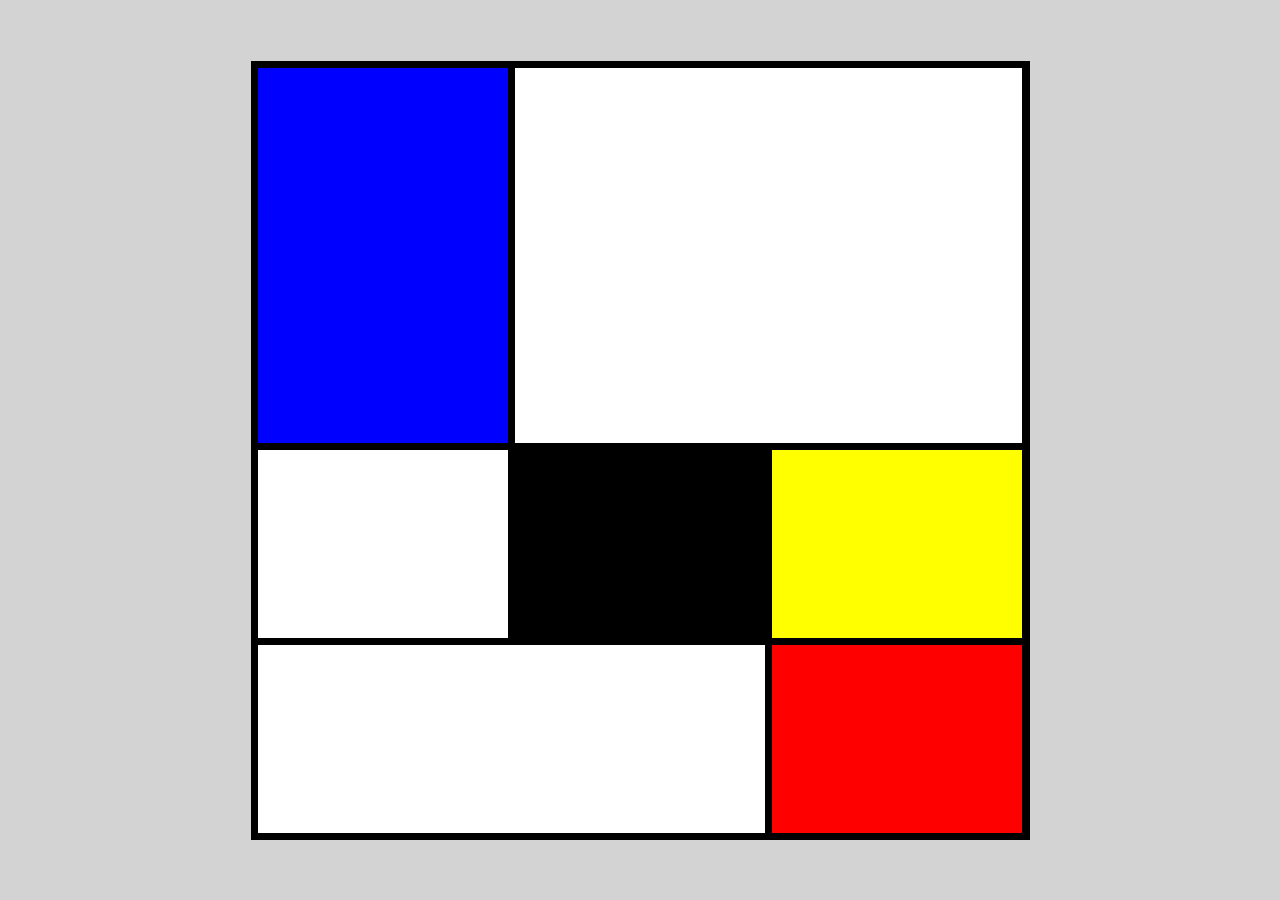
<file: projects/exercises/my-mondriaan/index.html>
<!DOCTYPE html>
<html lang="en">
<head>
    <meta charset="UTF-8">
    <meta name="viewport" content="width=device-width, initial-scale=1.0">
    <title>Document</title>
    <link rel="stylesheet" href="assets/styles.css" >
</head>
<body>
    <main id="grid-container">
        <div id="item-1" class="blue"></div>
        <div id="item-2" class="white"></div>
        <!-- <div id="item-3" class="white">3</div> -->
        <div id="item-4" class="white"></div>
        <div id="item-5" class="black"></div>
        <div id="item-6" class="yellow"></div>
        <div id="item-7" class="white"></div>
        <div id="item-8" class="red"></div>
        <!-- <div id="item-9" class="red">9</div> -->
    </main>
</body>
</html>
</file>
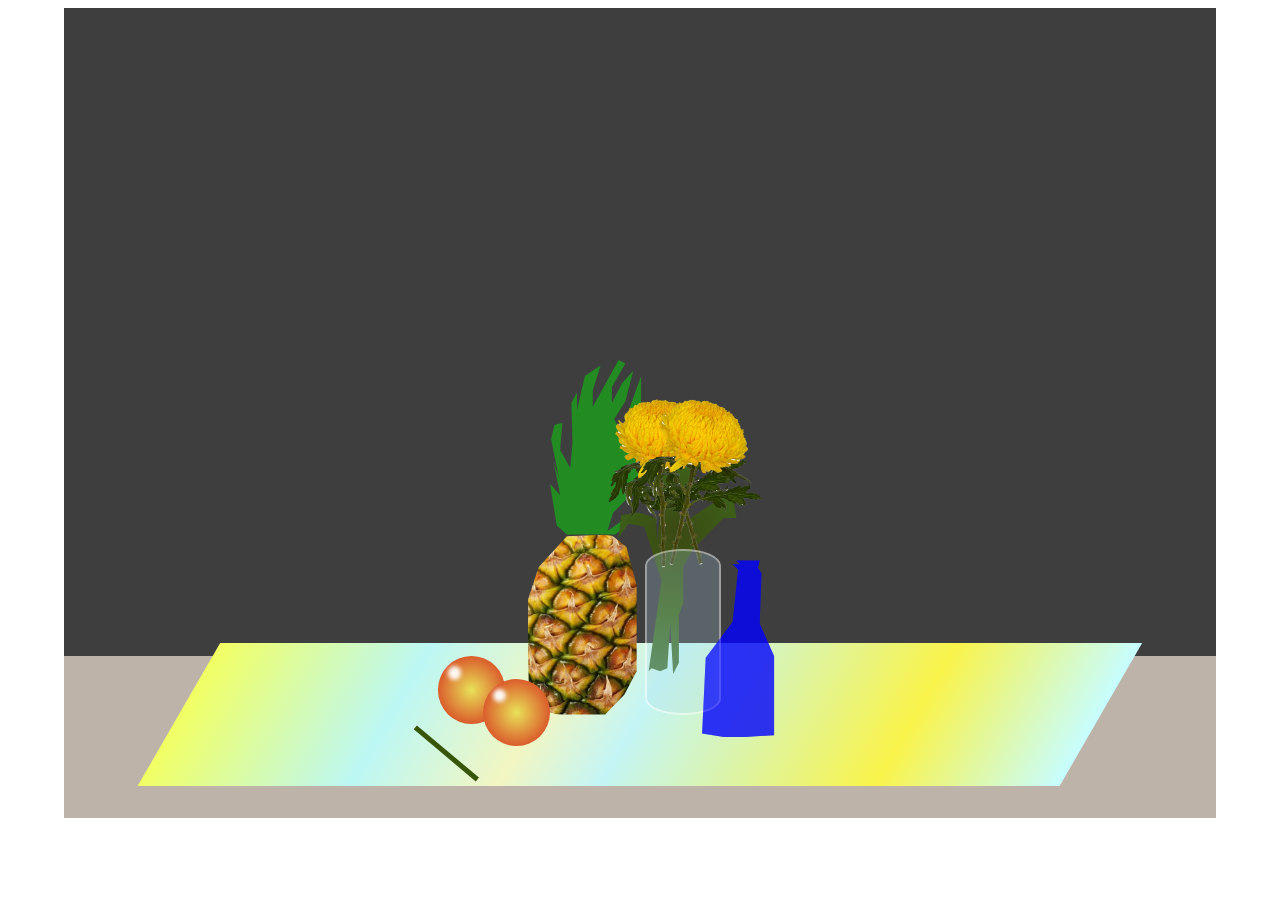
<file: projects/exercises/still_life/still life coding/index.html>
<!DOCTYPE html>
<html>
    <head>
        <meta charset="utf-8>
        <meta name="viewport" content ="width=device-width, initial-scale=1">
        <title>Still Life Coding</title>
        <style>
            main{
                /* border: 1px solid black; */
                background-color:rgb(62, 62, 62);
                width:90vw;
                height: 90vh;
                margin: auto;
                display: flex;
                position:relative;
            }
            .box{
                width: 200px;
                height: 300px;
                display: inline-block;
                margin-right: 20px;
                border-radius: 15px;
            }

            #table{
                width: 100%;
                height: 20%;
                background-color: rgb(190, 179, 168);
                position: absolute;
                bottom:0;
            }
            #cloth{
                width: 80%;
                height: 88%;
                background: #f2ff63;
                background: linear-gradient(90deg, rgba(242, 255, 99, 1) 0%, rgba(188, 247, 244, 1) 23%, rgba(242, 246, 193, 1) 39%, rgba(196, 245, 245, 1) 50%, rgba(249, 243, 74, 1) 80%, rgba(199, 253, 255, 1) 100%);
                position: absolute;
                left:0;
                right:0;
                margin: auto;
                bottom: 20%;
                transform: skewX(-30deg);
            }
            #objects{
                width:450px;
                height:450px;
                position: absolute;
                /* border:1px solid rgb(174, 45, 45); */
                left:0;
                right:0;
                margin:auto;
                bottom:10%;
                z-index:10;
            }
            /* Pineapple */
             #pineapple{
                width:25%;
                height:80%;
                left:25%;
                /* border: 1px solid black; */
                position: absolute;
                bottom:5%;
                
            }
            #pa-stem{
                width: 100%;
                height: 50%;
                position:absolute;
                left:20%;
                background-color: rgb(34, 139, 34);
                clip-path: polygon(6% 95%, 0% 72%, 9% 78%, 3% 59%, 8% 69%, 1% 47%, 4% 39%, 11% 38%, 9% 53%, 18% 63%, 20% 49%, 19% 27%, 24% 21%, 24% 31%, 31% 12%, 45% 6%, 38% 20%, 38% 29%, 61% 3%, 67% 5%, 55% 18%, 55% 27%, 64% 16%, 74% 9%, 67% 26%, 57% 36%, 63% 43%, 81% 12%, 81% 34%, 75% 44%, 88% 44%, 83% 60%, 92% 65%, 78% 72%, 90% 74%, 70% 79%, 56% 88%, 51% 98%, 74% 88%, 64% 97%, 58% 100%, 15% 100%);
            }

            #pa-fruit{
                background-image: url('assets/Screenshot\ 2026-02-02\ at\ 1.26.15\ PM.png');
                width: 100%;
                height: 50%;
                position: absolute;
                bottom:0;
                background-size: cover; 
                /* background: #c0db70; */
                /* background: linear-gradient(90deg, rgba(192, 219, 112, 1) 1%, rgba(255, 174, 0, 1) 51%, rgba(250, 230, 47, 1) 100%); */
                border-radius: 35px;
                clip-path: polygon(35% 1%, 10% 18%, 0% 37%, 1% 82%, 7% 99%, 18% 100%, 69% 100%, 86% 89%, 97% 76%, 97% 28%, 88% 7%, 74% 0%);
            }
            /* -- Apples */
            .apples{
                width:15%;
                height:15%;
                background: #d48942;
                background: radial-gradient(circle, rgba(212, 137, 66, 1) 0%, rgba(233, 226, 88, 1) 0%, rgba(212, 37, 25, 1) 100%);
                position: absolute;
                bottom:15%;
                border-radius: 50%;
            }
            #apple-1{
                bottom:3%;
                left:5%;
            }
            #apple-2{
                bottom:-2%;
                left:15%;
            }
            #pencil{
                width: 18%;
                height: 1%;
                background-color: rgb(56, 86, 10);
                position: absolute;
                bottom:-4%;
                left:-2%;
                transform: rotate(40deg);
            }
            .shine{
                width:20%;
                height:20%;
                background-color: rgb(255, 255, 255);
                border-radius: 50%;
                position: absolute;
                top:15%;
                left:15%;
                opacity: 0.95;
                filter: blur(2px);
            }
            /* flowers and bottles */
            #flower-glass{
                width:40%;
                height:90%;
                right:25%;
                /* border: 1px solid black; */
                position: absolute;
                bottom:5%;
            }
            #glass{
                width: 40%;
                height: 40%;
                border: 2px solid rgb(255, 255, 255); 
                background-color: white;
                opacity:0.5;
                border-radius: 50% / 10%;
                position: absolute;
                left: 40%;
                bottom:0;
                background-color: rgba(173, 216, 230, 0.5);
                z-index:10;
            }
            .flower-1, .flower-2, .flower-3{
                width: 110%;  
                height: 110%; 
                position: absolute;
                bottom: 0%;
                right: -20%;
                background-image: url('assets/juhua.png');
                background-size: contain;
                background-repeat: no-repeat;
                background-position: center;
                
            }

            /* Individual rotations for each flower */
            .flower-1 {
                left:5%;
                transform: rotate(-15deg);
                z-index: 1;
            }

            .flower-2 {
                right:-5%;
                transform: rotate(0deg);
                z-index: 2;
            }

            .flower-3 {
                transform: rotate(15deg);
                z-index: 3;
            }
            
            #flower-stem{
                width: 80%;  
                height: 70%; 
                background: #3c471d;
                background: radial-gradient(circle, rgb(59, 73, 19) 1%, rgba(61, 102, 26, 1) 51%, rgba(78, 130, 78, 1) 99%);
                clip-path: polygon(31% 99%, 40% 67%, 28% 48%, 17% 47%, 10% 52%, 12% 44%, 24% 43%, 36% 45%, 37% 53%, 41% 34%, 30% 32%, 19% 22%, 35% 24%, 30% 13%, 45% 29%, 66% 22%, 60% 39%, 50% 39%, 54% 47%, 75% 40%, 89% 36%, 92% 45%, 83% 45%, 62% 56%, 55% 62%, 55% 75%, 52% 79%, 52% 96%, 48% 100%, 46% 82%, 44% 98%, 39% 99%, 33% 98%);
                position: absolute;
                top: 20%; 
                left: 15%;
                right: 0%;
                margin: auto;
            }
            
            #bottle{
                width:40%;
                height:40%;
                background-color: blue;
                clip-path: polygon(22% 98%, 24% 56%, 39% 36%, 42% 7%, 39% 4%, 43% 4%, 41% 2%, 54% 2%, 53% 6%, 55% 9%, 54% 37%, 62% 55%, 62% 99%, 46% 100%, 34% 100%);
                position: absolute;
                bottom:0%;
                right:5%;
                opacity:0.55;
                z-index:10;
            }


        </style>
    </head>
    <body>
        <main>
            <div id="objects">
                <!-- Pineapple -->
                <div id="pineapple">
                    <div id="pa-stem"></div>
                    <div id="pa-fruit"></div>
                </div>
                <!-- Apples-->
                 <div class="apples"id="apple-1">
                    <div class="shine"></div>
                 </div>
                 <div class="apples"id="apple-2">
                    <div class="shine"></div>
                 </div>
                 <!-- other objects -->
                 <div id="pencil"></div>
                 <div id="bottle"></div>
                <div id="flower-glass">
                    <div id="glass"></div>
                    <div id="flower-stem"></div>
                    <div class="flower-1"></div>
                    <div class="flower-2"></div>
                    <div class="flower-3"></div>
                    </div>
                <div id="bottle"></div>
            </div>
            <div class="container"></div>
            <div id="table">
                <div id="cloth"></div>
            </div>
        </main>
    </body>
</html>
</file>
<file: projects/exercises/my-mondriaan/assets/styles.css>
body{
    margin: 0;
    padding: 0;
    box-sizing: border-box;
    display:grid;
    height: 100vh;
    /* align-items: end;
    justify-items: center; */
    place-items: center;
    background-color: lightgrey;
}
#grid-container {
    width: 85vh;
    height: 85vh;
    background: black;
    display: grid;
    /* grid-template-columns: 40% 30% 30%; */
    grid-template-rows: 2fr 1fr 50%;
    grid-template-rows: 2fr 1fr 1fr;
    grid-template-columns: 1fr 1fr 1fr;
    grid-column-gap: 7px;
    grid-row-gap: 7px;
    border: 7px solid black;
}

div{
    /* font-size: 40px; */
    /* border: 7px solid black; */
}

.blue{
    background: blue;
}

.red{
    background: rgb(255, 0, 0);
}

.yellow{
    background: rgb(255, 255, 0);
}

.white{
    background: rgb(255, 255, 255);
}

.grey{
    background: rgb(154, 154, 154);
}
.black{
    background: rgb(0, 0, 0);
}

#item-1{
    grid-column: 1;
    grid-row: 1;
}
#item-2{
    grid-column: 2 / span 2;
    grid-row: 1;
}
#item-3{
    grid-column: 3 / span 1;
    grid-row: 1;
}
#item-4{            
    grid-column: 1 ;
    grid-row: 2; 
}
#item-5{
    grid-column: 2;
    grid-row: 2;
}
#item-6{            
    grid-column: 3;
    grid-row: 2;
}
#item-7{
    grid-column: 1 / span 2;
    grid-row: 3;
}

@media (max-width: 500px){
    #grid-container {
        width: 95vw;
        height: 130vw;
    }
    .yellow{
        background: rgb(0, 255, 94);
    }
    .blue{
        background: rgb(0, 255, 255);
    }
    .red{
        background: rgb(255, 0, 255);
    }

}
</file>
